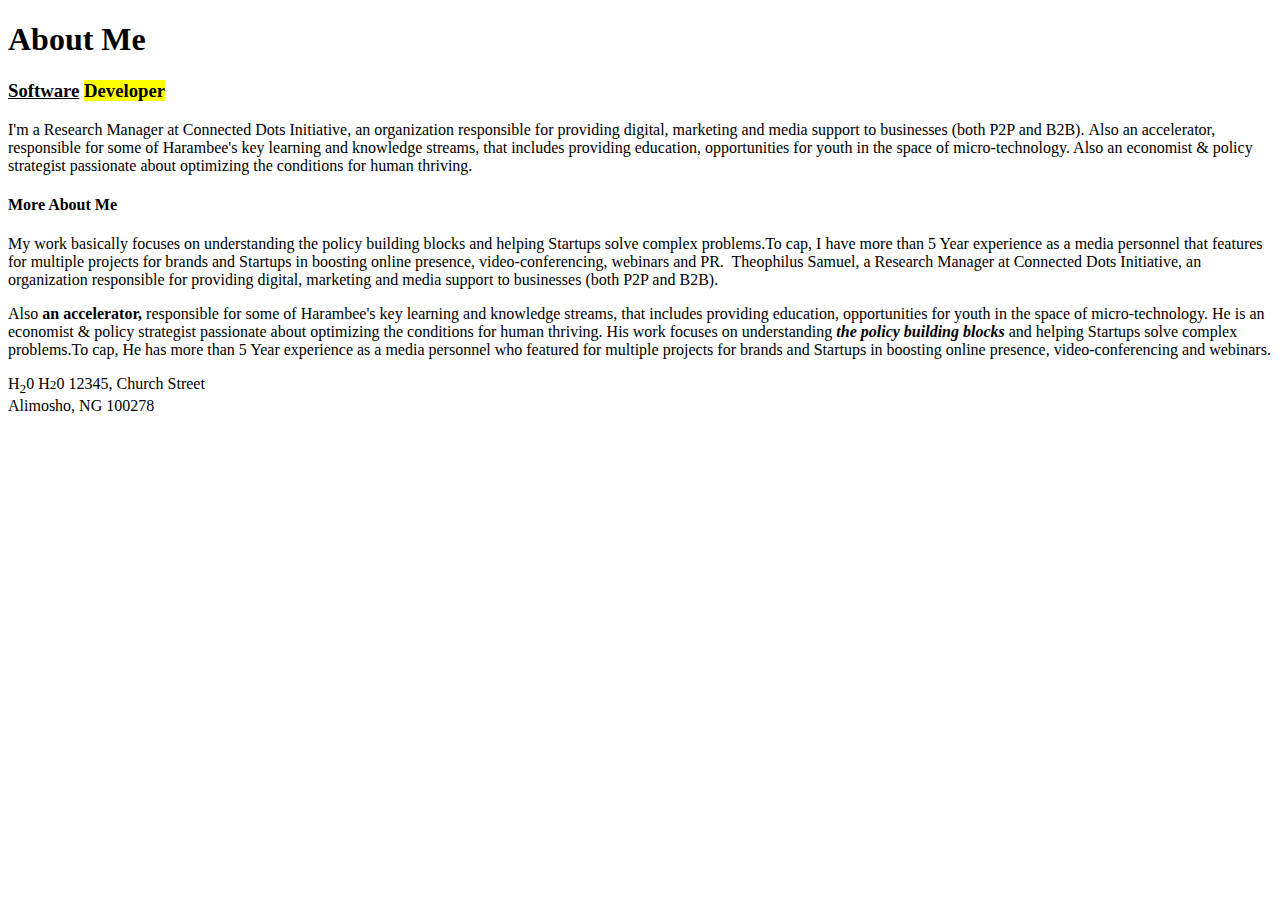
<file: Test.html>
<!DOCTYPE html>
<html lang="en">
<head>
    <meta charset="UTF-8">
    <meta http-equiv="X-UA-Compatible" content="IE=edge">
    <meta name="viewport" content="width=device-width, initial-scale=1.0">
    <title>Bio</title>
</head> 
<body>
    
    <h1>About Me</h1>

    <h3> <ins>Software</ins> <mark>Developer</mark> </h3>

    <p>
    I'm a Research Manager at Connected Dots Initiative, an organization responsible for providing digital, marketing and
    media support to businesses (both P2P and B2B). Also an accelerator, responsible for some of Harambee's key learning and
    knowledge streams, that includes providing education, opportunities for youth in the space of micro-technology. Also an
    economist & policy strategist passionate about optimizing the conditions for human thriving.  </p>

   <p> 
    <h4>More About Me</h4>
    My work basically focuses on understanding the policy building blocks and helping Startups solve complex problems.To
    cap, I have more than 5 Year experience as a media personnel that features for multiple projects for brands and Startups
    in boosting online presence, video-conferencing, webinars and PR. 
    Theophilus Samuel, a Research Manager at Connected Dots Initiative, an organization responsible for providing digital,
    marketing and media support to businesses (both P2P and B2B). </p>
    
    <p>
    Also <b>an accelerator,</b> responsible for some of Harambee's
    key learning and knowledge streams, that includes providing education, opportunities for youth in the space of
    micro-technology. He is an economist & policy strategist passionate about optimizing the conditions for human thriving.
    His work focuses on understanding <i><b>the policy building blocks</b></i> and helping Startups solve complex problems.To cap, He has
    more than 5 Year experience as a media personnel who featured for multiple projects for brands and Startups in boosting
    online presence, video-conferencing and webinars. 
    </p>
            H<sub>2</sub>0      H<small>2</small>0
    12345, Church Street <br>
    Alimosho, NG 100278
</p>

</body> 
</html>
</file>
